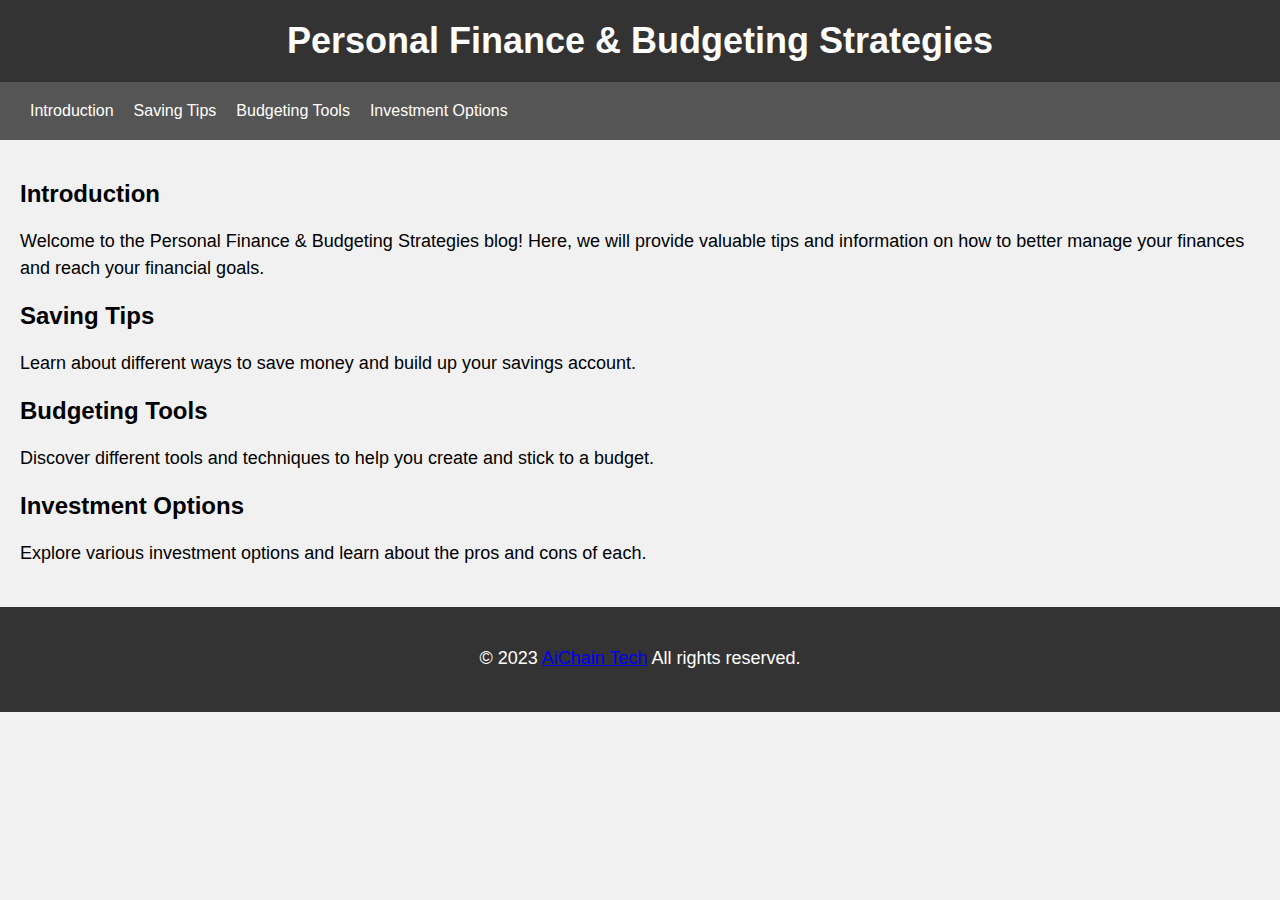
<file: index.html>
<!DOCTYPE html>
<html>
  <head>
    <title>Personal Finance Blog</title>
    <link rel="stylesheet" href="style.css">
    <script src="app.js"></script>
    <script async src="https://pagead2.googlesyndication.com/pagead/js/adsbygoogle.js?client=ca-pub-7524986453378066"
     crossorigin="anonymous"></script>
    <script src="https://code.jquery.com/jquery-3.6.0.min.js"></script>
  </head>
  <body>
    <header>
      <h1>Personal Finance & Budgeting Strategies</h1>
    </header>
    <nav>
      <ul>
        <li><a href="./introduction.html">Introduction</a></li>
        <li><a href="./saving-tips.html">Saving Tips</a></li>
        <li><a href="./budgeting-tools.html">Budgeting Tools</a></li>
        <li><a href="./investment-options.html">Investment Options</a></li>
      </ul>
    </nav>
    <main>
      <section id="introduction">
        <h2>Introduction</h2>
        <p>Welcome to the Personal Finance & Budgeting Strategies blog! Here, we will provide valuable tips and information on how to better manage your finances and reach your financial goals.</p>
      </section>
      <section id="saving-tips">
        <h2>Saving Tips</h2>
        <p>Learn about different ways to save money and build up your savings account.</p>
      </section>
      <section id="budgeting-tools">
        <h2>Budgeting Tools</h2>
        <p>Discover different tools and techniques to help you create and stick to a budget.</p>
      </section>
      <section id="investment-options">
        <h2>Investment Options</h2>
        <p>Explore various investment options and learn about the pros and cons of each.</p>
      </section>
    </main>
    <footer>
      <p>&copy; 2023 <a href="https://aichaintech.com/">AiChain Tech</a> All rights reserved.</p>
    </footer>
  </body>


</html>
</file>
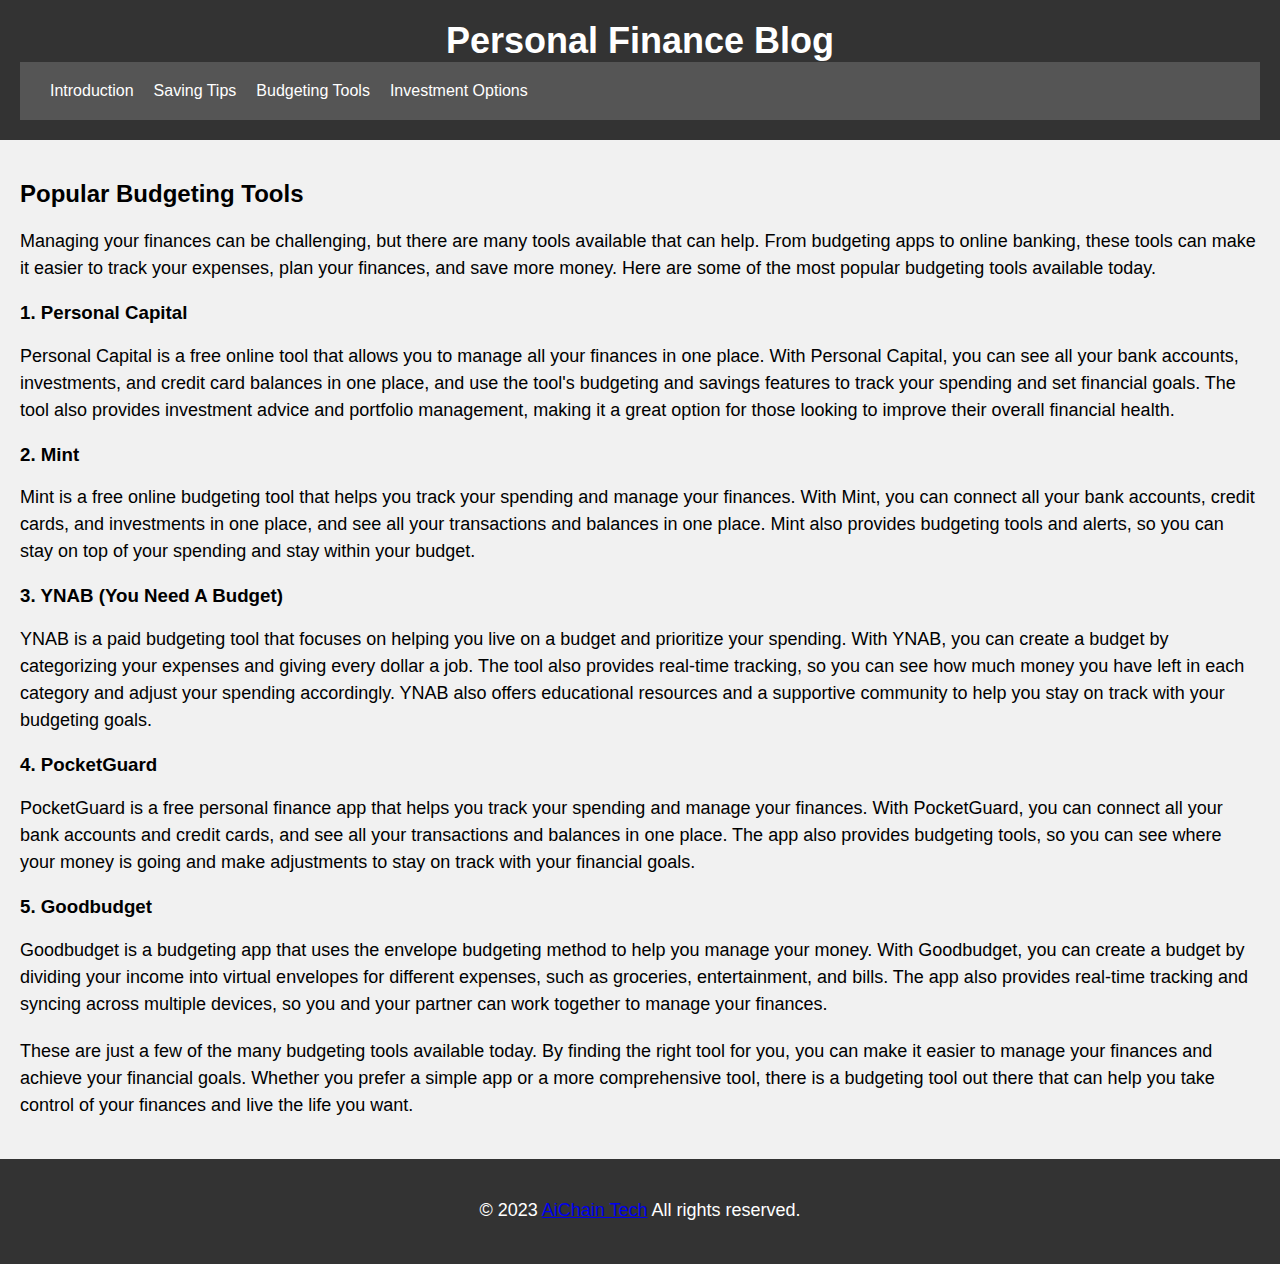
<file: budgeting-tools.html>
<!DOCTYPE html>
<html lang="en">
    <head>
        <meta charset="UTF-8" />
        <meta name="viewport" content="width=device-width, initial-scale=1.0" />
        <meta http-equiv="X-UA-Compatible" content="ie=edge" />
        <link rel="stylesheet" href="style.css" />
        <meta name="description" content="Explore the best budgeting tools and apps to help you track your expenses, create a budget, and stay on top of your finances. Read our reviews and recommendations.">
        <meta name="keywords" content="budgeting tools, finance apps, money management apps, personal finance software, budgeting software">
        <script async src="https://pagead2.googlesyndication.com/pagead/js/adsbygoogle.js?client=ca-pub-7524986453378066" crossorigin="anonymous"></script>
        <title>Popular Budgeting Tools | Personal Finance Blog</title>
    </head>
    <body>
        <header>
            <h1>Personal Finance Blog</h1>
            <nav>
                <ul>
                    <li><a href="./introduction.html">Introduction</a></li>
                    <li><a href="./saving-tips.html">Saving Tips</a></li>
                    <li><a href="./budgeting-tools.html">Budgeting Tools</a></li>
                    <li><a href="./investment-options.html">Investment Options</a></li>
                </ul>
            </nav>
        </header>
        <main>
            <section>
                <h2>Popular Budgeting Tools</h2>
                <p>Managing your finances can be challenging, but there are many tools available that can help. From budgeting apps to online banking, these tools can make it easier to track your expenses, plan your finances, and save more money. Here are some of the most popular budgeting tools available today.</p>
                <h3>1. Personal Capital</h3>
                <p>Personal Capital is a free online tool that allows you to manage all your finances in one place. With Personal Capital, you can see all your bank accounts, investments, and credit card balances in one place, and use the tool's budgeting and savings features to track your spending and
                    set financial goals. The tool also provides investment advice and portfolio management, making it a great option for those looking to improve their overall financial health.</p>
                <h3>2. Mint</h3>
                <p>Mint is a free online budgeting tool that helps you track your spending and manage your finances. With Mint, you can connect all your bank accounts, credit cards, and investments in one place, and see all your transactions and balances in one place. Mint also provides budgeting tools and alerts, so you can stay on top of your spending and stay within your budget.</p>
                <h3>3. YNAB (You Need A Budget)</h3>
                <p>YNAB is a paid budgeting tool that focuses on helping you live on a budget and prioritize your spending. With YNAB, you can create a budget by categorizing your expenses and giving every dollar a job. The tool also provides real-time tracking, so you can see how much money you have left in each category and adjust your spending accordingly. YNAB also offers educational resources and a supportive community to help you stay on track with your budgeting goals.</p>
                <h3>4. PocketGuard</h3>
                <p>PocketGuard is a free personal finance app that helps you track your spending and manage your finances. With PocketGuard, you can connect all your bank accounts and credit cards, and see all your transactions and balances in one place. The app also provides budgeting tools, so you can see where your money is going and make adjustments to stay on track with your financial goals.</p>
                <h3>5. Goodbudget</h3>
                <p>Goodbudget is a budgeting app that uses the envelope budgeting method to help you manage your money. With Goodbudget, you can create a budget by dividing your income into virtual envelopes for different expenses, such as groceries, entertainment, and bills. The app also provides real-time tracking and syncing across multiple devices, so you and your partner can work together to manage your finances.</p>
                <p>These are just a few of the many budgeting tools available today. By finding the right tool for you, you can make it easier to manage your finances and achieve your financial goals. Whether you prefer a simple app or a more comprehensive tool, there is a budgeting tool out there that can help you take control of your finances and live the life you want.</p>
            </section>
        </main>
        <footer>
            <p>&copy; 2023 <a href="https://aichaintech.com/">AiChain Tech</a> All rights reserved.</p>
        </footer>

    </body>
</html>
</file>
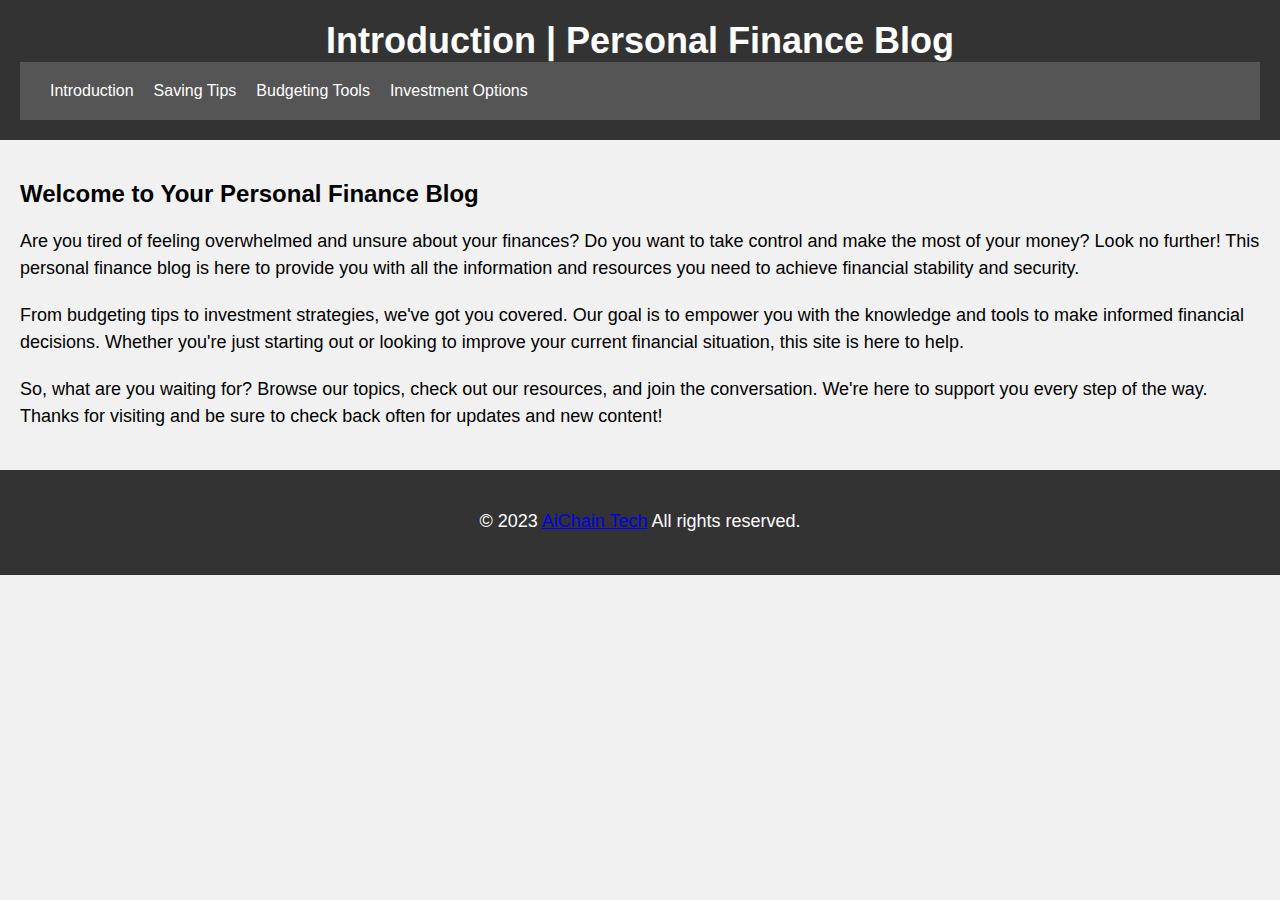
<file: introduction.html>
<!DOCTYPE html>
<html>
  <head>
    <meta charset="UTF-8">
    <meta name="viewport" content="width=device-width, initial-scale=1.0">
    <title>Your Personal Finance Blog</title>
    <meta name="description" content="Discover helpful tips, tools, and resources to take control of your finances and achieve your financial goals. Read our blog to learn more.">
    <meta name="keywords" content="personal finance, money management, budgeting, saving, investing, financial planning">
    <link rel="stylesheet" type="text/css" href="style.css">
    <script async src="https://pagead2.googlesyndication.com/pagead/js/adsbygoogle.js?client=ca-pub-7524986453378066" crossorigin="anonymous"></script>
  </head>
  <body>
    <header>
      <h1>Introduction | Personal Finance Blog</h1>

      <nav>
        <ul>
          <li><a href="./introduction.html">Introduction</a></li>
          <li><a href="./saving-tips.html">Saving Tips</a></li>
          <li><a href="./budgeting-tools.html">Budgeting Tools</a></li>
          <li><a href="./investment-options.html">Investment Options</a></li>
        </ul>
      </nav>
    </header>
    <main>
      <section>
        <h2>Welcome to Your Personal Finance Blog</h2>
        <p>Are you tired of feeling overwhelmed and unsure about your finances? Do you want to take control and make the most of your money? Look no further! This personal finance blog is here to provide you with all the information and resources you need to achieve financial stability and security.</p>
        <p>From budgeting tips to investment strategies, we've got you covered. Our goal is to empower you with the knowledge and tools to make informed financial decisions. Whether you're just starting out or looking to improve your current financial situation, this site is here to help.</p>
        <p>So, what are you waiting for? Browse our topics, check out our resources, and join the conversation. We're here to support you every step of the way. Thanks for visiting and be sure to check back often for updates and new content!</p>
      </section>
    </main>
    <footer>
      <p>&copy; 2023 <a href="https://aichaintech.com/">AiChain Tech</a> All rights reserved.</p>
    </footer>
  </body>
</html>
</file>
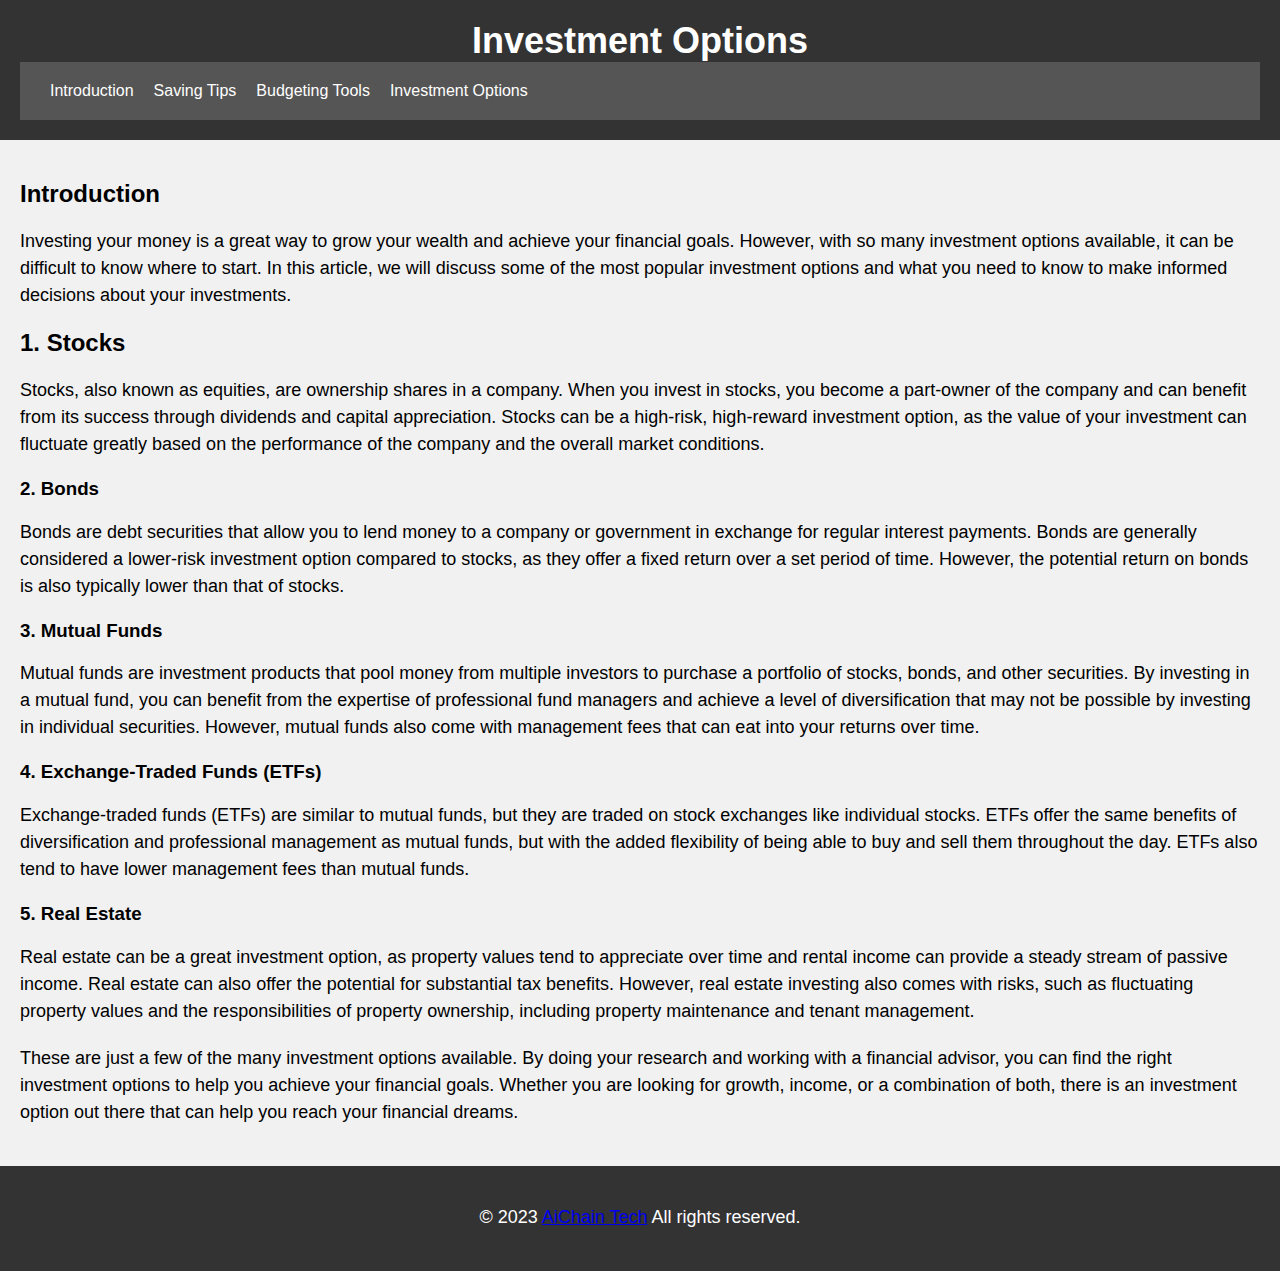
<file: investment-options.html>
<!DOCTYPE html>
<html lang="en">
    <head>
        <meta charset="UTF-8">
        <meta name="viewport" content="width=device-width, initial-scale=1.0">
        <title>Investment Options | Personal Finance Blog</title>
        <meta name="description" content="Learn about popular investment options, including stocks, bonds, mutual funds, ETFs, and real estate, to help you grow your wealth and reach your financial goals.">
        <meta name="keywords" content="investing, investment options, stocks, bonds, mutual funds, ETFs, real estate">
        <link rel="stylesheet" href="style.css">
        <script src="app.js"></script>
        <script src="https://code.jquery.com/jquery-3.6.0.min.js"></script>
        <script async src="https://pagead2.googlesyndication.com/pagead/js/adsbygoogle.js?client=ca-pub-7524986453378066" crossorigin="anonymous"></script>
    </head>
    <body>
        <header>
            <h1>Investment Options</h1>
            <nav>
                <ul>
                    <li><a href="./introduction.html">Introduction</a></li>
                    <li><a href="./saving-tips.html">Saving Tips</a></li>
                    <li><a href="./budgeting-tools.html">Budgeting Tools</a></li>
                    <li><a href="./investment-options.html">Investment Options</a></li>
                </ul>
            </nav>
        </header>
        <main>
            <section>
                <h2>Introduction</h2>
                <p>Investing your money is a great way to grow your wealth and achieve your financial goals. However, with so many investment options available, it can be difficult to know where to start. In this article, we will discuss some of the most popular investment options and what you need to know to make informed decisions about your investments.</p>
                <h2>1. Stocks</h2>
                <p>Stocks, also known as equities, are ownership shares in a company. When you invest in stocks, you become a part-owner of the company and can benefit from its success through dividends and capital appreciation. Stocks can be a high-risk, high-reward investment option, as the value of your investment can fluctuate greatly based on the performance of the company and the overall market conditions.</p>
                <h3>2. Bonds</h3>
                <p>Bonds are debt securities that allow you to lend money to a company or government in exchange for regular interest payments. Bonds are generally considered a lower-risk investment option compared to stocks, as they offer a fixed return over a set period of time. However, the potential return on bonds is also typically lower than that of stocks.</p>
                <h3>3. Mutual Funds</h3>
                <p>Mutual funds are investment products that pool money from multiple investors to purchase a portfolio of stocks, bonds, and other securities. By investing in a mutual fund, you can benefit from the expertise of professional fund managers and achieve a level of diversification that may not be possible by investing in individual securities. However, mutual funds also come with management fees that can eat into your returns over time.</p>
                <h3>4. Exchange-Traded Funds (ETFs)</h3>
                <p>Exchange-traded funds (ETFs) are similar to mutual funds, but they are traded on stock exchanges like individual stocks. ETFs offer the same benefits of diversification and professional management as mutual funds, but with the added flexibility of being able to buy and sell them throughout the day. ETFs also tend to have lower management fees than mutual funds.</p>
                <h3>5. Real Estate</h3>
                <p>Real estate can be a great investment option, as property values tend to appreciate over time and rental income can provide a steady stream of passive income. Real estate can also offer the potential for substantial tax benefits. However, real estate investing also comes with risks, such as fluctuating property values and the responsibilities of property ownership, including property maintenance and tenant management.</p>
                <p>These are just a few of the many investment options available. By doing your research and working with a financial advisor, you can find the right investment options to help you achieve your financial goals. Whether you are looking for growth, income, or a combination of both, there is an investment option out there that can help you reach your financial dreams.</p>
            </section>
        </main>
        <footer>
            <p>&copy; 2023 <a href="https://aichaintech.com/">AiChain Tech</a> All rights reserved.</p>
        </footer>
    </body>
</html>
</file>
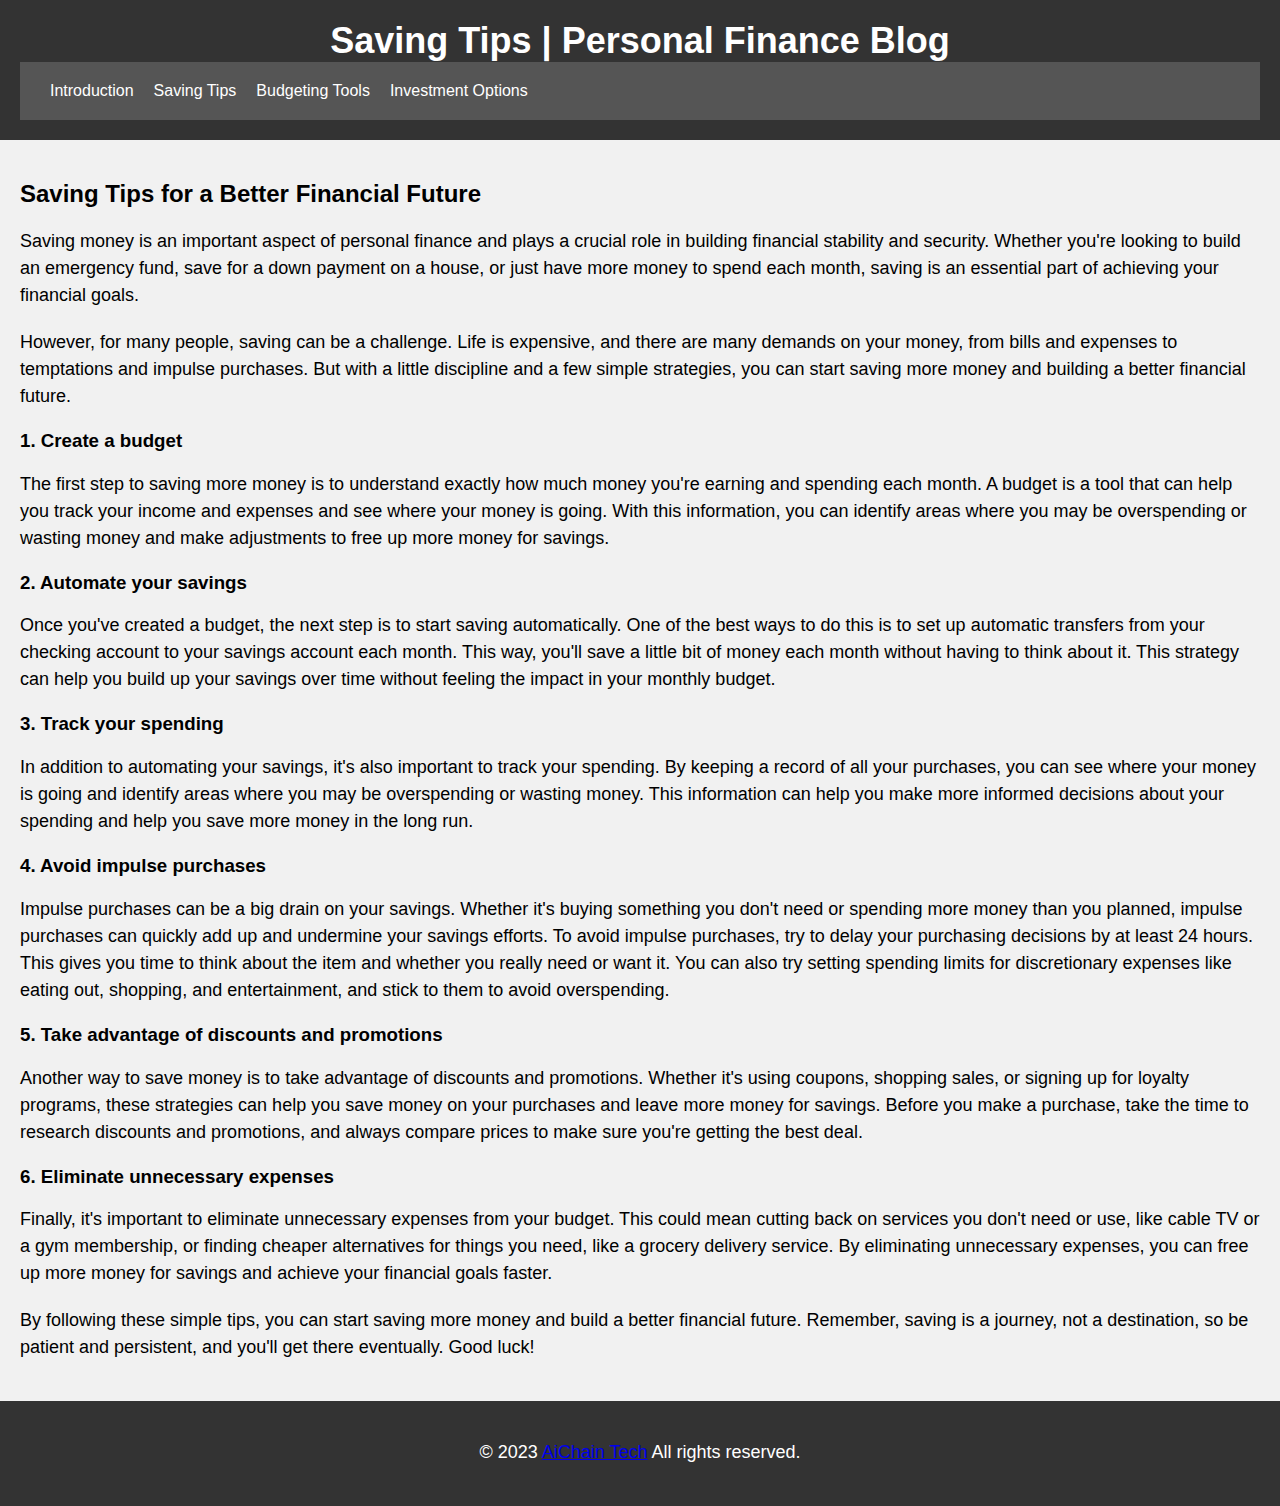
<file: saving-tips.html>
<!DOCTYPE html>
<html>
    <head>
        <meta charset="UTF-8">
        <meta name="viewport" content="width=device-width, initial-scale=1.0">
        <title>Saving Tips | Personal Finance Blog</title>
        <meta name="description" content="Learn how to save money and build your wealth with our collection of tips and strategies for cutting expenses, increasing income, and making smart financial decisions.">
        <meta name="keywords" content="saving money, budgeting, financial tips, money saving tips, frugal living">
        <script async src="https://pagead2.googlesyndication.com/pagead/js/adsbygoogle.js?client=ca-pub-7524986453378066" crossorigin="anonymous"></script>
        <link rel="stylesheet" type="text/css" href="style.css">
    </head>
    <body>
        <header>
            <h1>Saving Tips | Personal Finance Blog</h1>
            <nav>
                <ul>
                    <li><a href="./introduction.html">Introduction</a></li>
                    <li><a href="./saving-tips.html">Saving Tips</a></li>
                    <li><a href="./budgeting-tools.html">Budgeting Tools</a></li>
                    <li><a href="./investment-options.html">Investment Options</a></li>
                </ul>
            </nav>
        </header>
        <main>
            <section>
                <h2>Saving Tips for a Better Financial Future</h2>
                <p>Saving money is an important aspect of personal finance and plays a crucial role in building financial stability and security. Whether you're looking to build an emergency fund, save for a down payment on a house, or just have more money to spend each month, saving is an essential part of achieving your financial goals.</p>
                <p>However, for many people, saving can be a challenge. Life is expensive, and there are many demands on your money, from bills and expenses to temptations and impulse purchases. But with a little discipline and a few simple strategies, you can start saving more money and building a better financial future.</p>
                <h3>1. Create a budget</h3>
                <p>The first step to saving more money is to understand exactly how much money you're earning and spending each month. A budget is a tool that can help you track your income and expenses and see where your money is going. With this information, you can identify areas where you may be overspending or wasting money and make adjustments to free up more money for savings.</p>
                <h3>2. Automate your savings</h3>
                <p>Once you've created a budget, the next step is to start saving automatically. One of the best ways to do this is to set up automatic transfers from your checking account to your savings account each month. This way, you'll save a little bit of money each month without having to think about it. This strategy can help you build up your savings over time without feeling the impact in your monthly budget.</p>
                <h3>3. Track your spending</h3>
                <p>In addition to automating your savings, it's also important to track your spending. By keeping a record of all your purchases, you can see where your money is going and identify areas where you may be overspending or wasting money. This information can help you make more informed decisions about your spending and help you save more money in the long run.</p>
                <h3>4. Avoid impulse purchases</h3>
                <p>Impulse purchases can be a big drain on your savings. Whether it's buying something you don't need or spending more money than you planned, impulse purchases can quickly add up and undermine your savings efforts. To avoid impulse
                    purchases, try to delay your purchasing decisions by at least 24 hours. This gives you time to think about the item and whether you really need or want it. You can also try setting spending limits for discretionary expenses like eating out, shopping, and entertainment, and stick to them to avoid overspending.</p>
                <h3>5. Take advantage of discounts and promotions</h3>
                <p>Another way to save money is to take advantage of discounts and promotions. Whether it's using coupons, shopping sales, or signing up for loyalty programs, these strategies can help you save money on your purchases and leave more money for savings. Before you make a purchase, take the time to research discounts and promotions, and always compare prices to make sure you're getting the best deal.</p>
                <h3>6. Eliminate unnecessary expenses</h3>
                <p>Finally, it's important to eliminate unnecessary expenses from your budget. This could mean cutting back on services you don't need or use, like cable TV or a gym membership, or finding cheaper alternatives for things you need, like a grocery delivery service. By eliminating unnecessary expenses, you can free up more money for savings and achieve your financial goals faster.</p>
                <p>By following these simple tips, you can start saving more money and build a better financial future. Remember, saving is a journey, not a destination, so be patient and persistent, and you'll get there eventually. Good luck!</p>
            </section>
        </main>
        <footer>
            <p>&copy; 2023 <a href="https://aichaintech.com/">AiChain Tech</a> All rights reserved.</p>
        </footer>

    </body>
</html>
</file>
<file: style.css>
body {
  font-family: Arial, sans-serif;
  background-color: #F1F1F1;
  margin: 0;
  padding: 0;
}

header {
  background-color: #333;
  color: #fff;
  padding: 20px;
  text-align: center;
}

header h1 {
  margin: 0;
  font-size: 36px;
}

nav {
  display: flex;
  justify-content: space-between;
  align-items: center;
  padding: 20px;
  background-color: #555;
  color: #fff;
}

nav ul {
  list-style: none;
  display: flex;
  margin: 0;
  padding: 0;
}

nav ul li {
  margin: 0 10px;
}

nav ul a {
  color: #fff;
  text-decoration: none;
}

nav ul a:hover {
  color: #333;
}

main {
  padding: 20px;
}

.container {
  max-width: 800px;
  margin: 0 auto;
}

h2 {
  font-size: 24px;
  margin-bottom: 20px;
}

p {
  font-size: 18px;
  line-height: 1.5;
  margin-bottom: 20px;
}

.btn {
  background-color: #333;
  color: #fff;
  padding: 10px 20px;
  border-radius: 5px;
  text-decoration: none;
  transition: background-color 0.2s ease-in-out;
}

.btn:hover {
  background-color: #555;
}

footer {
  background-color: #333;
  color: #fff;
  padding: 20px;
  text-align: center;
}

  @media (max-width: 767px) {
    nav ul {
      flex-direction: column;
    }
  
    nav li {
      margin: 10px 0;
      text-align: center;
    }
  
    section {
      margin-bottom: 10px;
    }
  }
</file>
